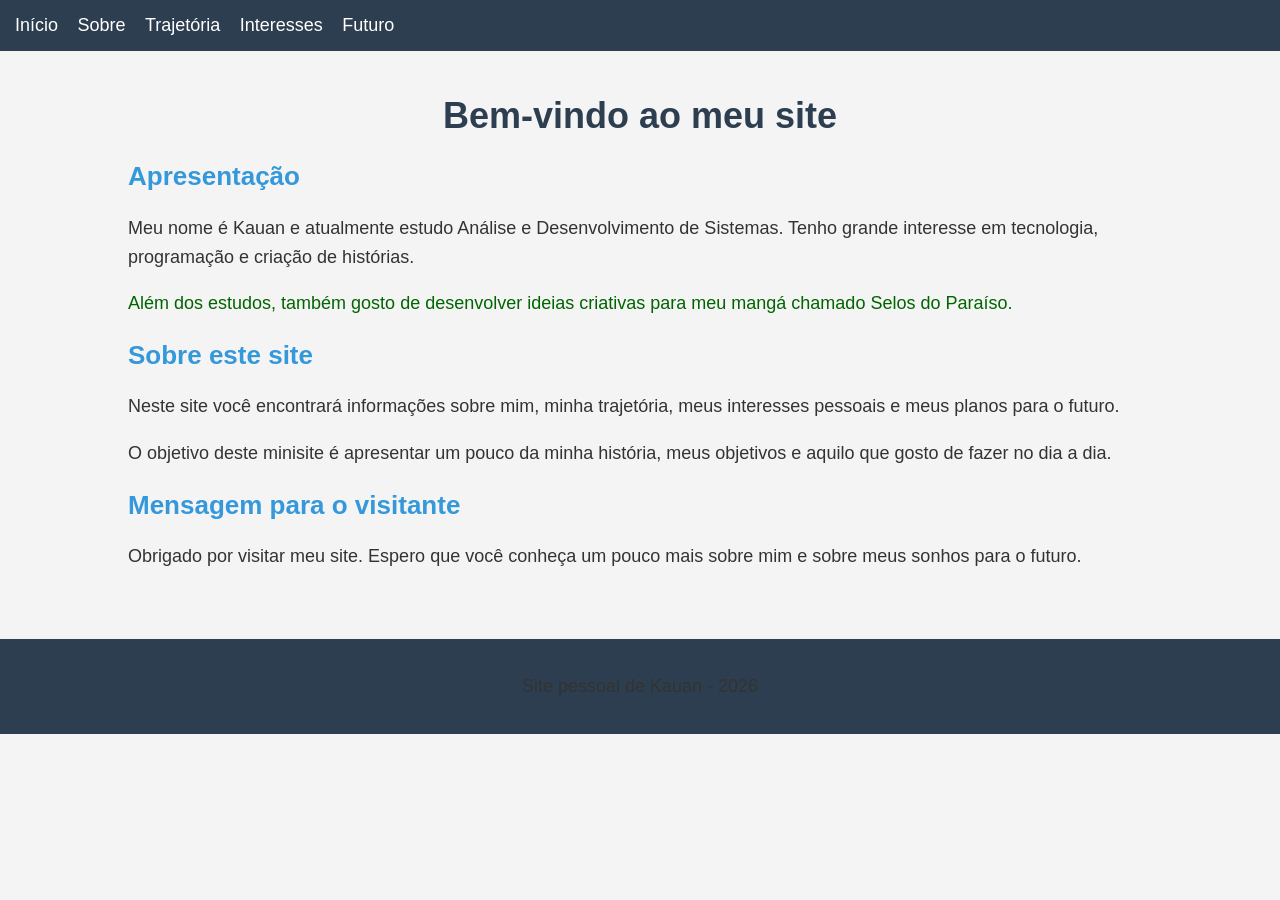
<file: index.html>
<!DOCTYPE html>
<html lang="pt-BR">
<head>
    <meta charset="UTF-8">

    <meta name="viewport" content="width=device-width, initial-scale=1.0">

    <title>Bem-vindo ao meu site</title>

    <link rel="stylesheet" href="style.css">

    <style>
        h1{
            text-align: center;
        }
    </style>

</head>

<body>

    <div class="menu">

        <a href="index.html">Início</a>

        <a href="sobre.html">Sobre</a>

        <a href="trajetoria.html">Trajetória</a>

        <a href="interesses.html">Interesses</a>

        <a href="futuro.html">Futuro</a>

    </div>

    <div class="container">

        <h1>Bem-vindo ao meu site</h1>

        <h2>Apresentação</h2>

        <p>
            Meu nome é Kauan e atualmente estudo Análise e Desenvolvimento de Sistemas.
            Tenho grande interesse em tecnologia, programação e criação de histórias.
        </p>

        <p style="color: darkgreen;">
            Além dos estudos, também gosto de desenvolver ideias criativas para meu mangá
            chamado Selos do Paraíso.
        </p>

        <h2>Sobre este site</h2>

        <p>
            Neste site você encontrará informações sobre mim, minha trajetória,
            meus interesses pessoais e meus planos para o futuro.
        </p>

        <p>
            O objetivo deste minisite é apresentar um pouco da minha história,
            meus objetivos e aquilo que gosto de fazer no dia a dia.
        </p>

        <h2>Mensagem para o visitante</h2>

        <p>
            Obrigado por visitar meu site. Espero que você conheça um pouco mais sobre mim
            e sobre meus sonhos para o futuro.
        </p>

    </div>

    <footer>

        <p>Site pessoal de Kauan - 2026</p>

    </footer>

</body>
</html>
</file>
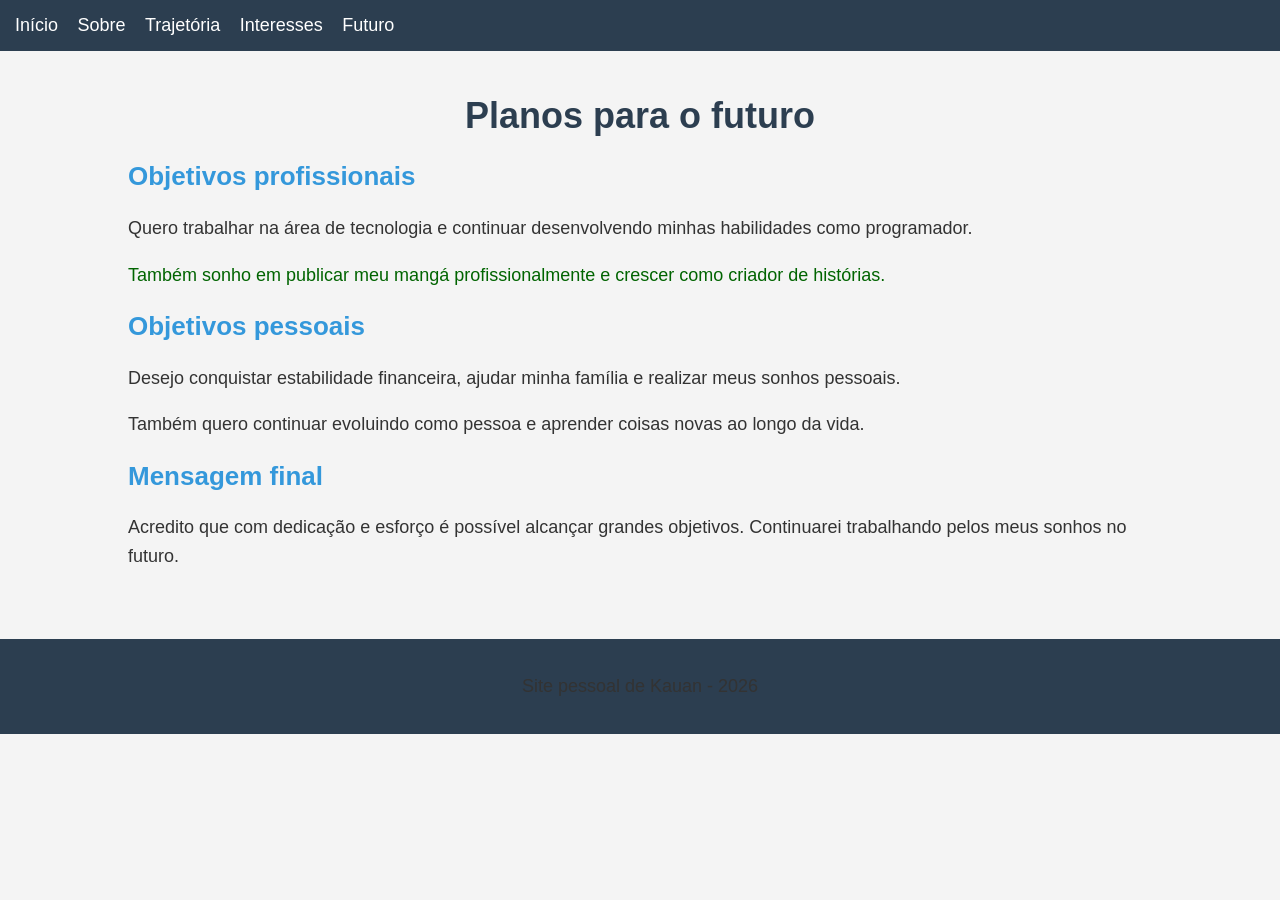
<file: futuro.html>
<!DOCTYPE html>
<html lang="pt-BR">
<head>

    <meta charset="UTF-8">

    <meta name="viewport" content="width=device-width, initial-scale=1.0">

    <title>Planos para o futuro</title>

    <link rel="stylesheet" href="style.css">

    <style>
        h1{
            text-align: center;
        }
    </style>

</head>

<body>

    <div class="menu">

        <a href="index.html">Início</a>

        <a href="sobre.html">Sobre</a>

        <a href="trajetoria.html">Trajetória</a>

        <a href="interesses.html">Interesses</a>

        <a href="futuro.html">Futuro</a>

    </div>

    <div class="container">

        <h1>Planos para o futuro</h1>

        <h2>Objetivos profissionais</h2>

        <p>
            Quero trabalhar na área de tecnologia e continuar desenvolvendo minhas
            habilidades como programador.
        </p>

        <p style="color: darkgreen;">
            Também sonho em publicar meu mangá profissionalmente e crescer como criador
            de histórias.
        </p>

        <h2>Objetivos pessoais</h2>

        <p>
            Desejo conquistar estabilidade financeira, ajudar minha família
            e realizar meus sonhos pessoais.
        </p>

        <p>
            Também quero continuar evoluindo como pessoa e aprender coisas novas
            ao longo da vida.
        </p>

        <h2>Mensagem final</h2>

        <p>
            Acredito que com dedicação e esforço é possível alcançar grandes objetivos.
            Continuarei trabalhando pelos meus sonhos no futuro.
        </p>

    </div>

    <footer>

        <p>Site pessoal de Kauan - 2026</p>

    </footer>

</body>
</html>
</file>
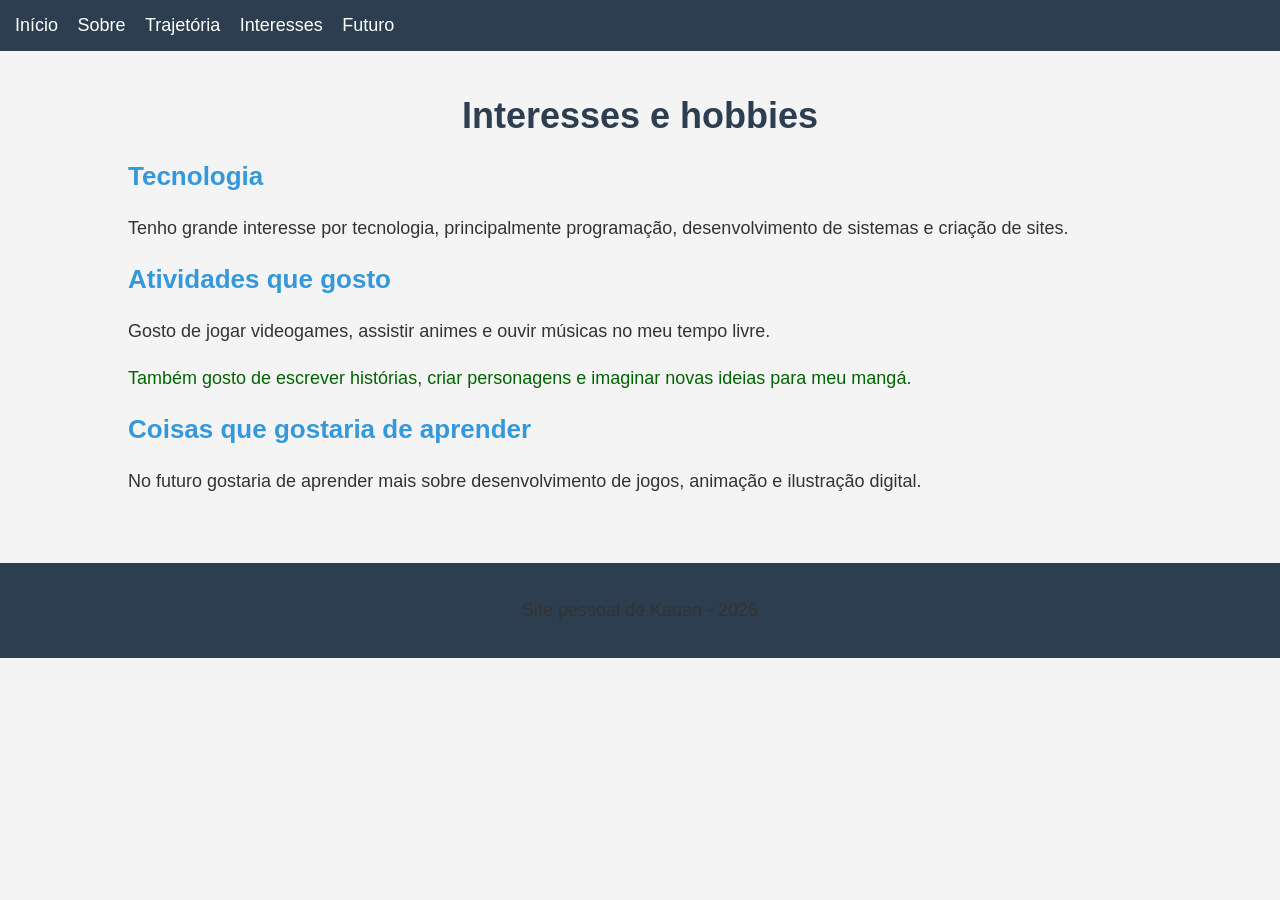
<file: interesses.html>
<!DOCTYPE html>
<html lang="pt-BR">
<head>

    <meta charset="UTF-8">

    <meta name="viewport" content="width=device-width, initial-scale=1.0">

    <title>Interesses e hobbies</title>

    <link rel="stylesheet" href="style.css">

    <style>
        h1{
            text-align: center;
        }
    </style>

</head>

<body>

    <div class="menu">

        <a href="index.html">Início</a>

        <a href="sobre.html">Sobre</a>

        <a href="trajetoria.html">Trajetória</a>

        <a href="interesses.html">Interesses</a>

        <a href="futuro.html">Futuro</a>

    </div>

    <div class="container">

        <h1>Interesses e hobbies</h1>

        <h2>Tecnologia</h2>

        <p>
            Tenho grande interesse por tecnologia, principalmente programação,
            desenvolvimento de sistemas e criação de sites.
        </p>

        <h2>Atividades que gosto</h2>

        <p>
            Gosto de jogar videogames, assistir animes e ouvir músicas no meu tempo livre.
        </p>

        <p style="color: darkgreen;">
            Também gosto de escrever histórias, criar personagens e imaginar novas ideias
            para meu mangá.
        </p>

        <h2>Coisas que gostaria de aprender</h2>

        <p>
            No futuro gostaria de aprender mais sobre desenvolvimento de jogos,
            animação e ilustração digital.
        </p>

    </div>

    <footer>

        <p>Site pessoal de Kauan - 2026</p>

    </footer>

</body>
</html>
</file>
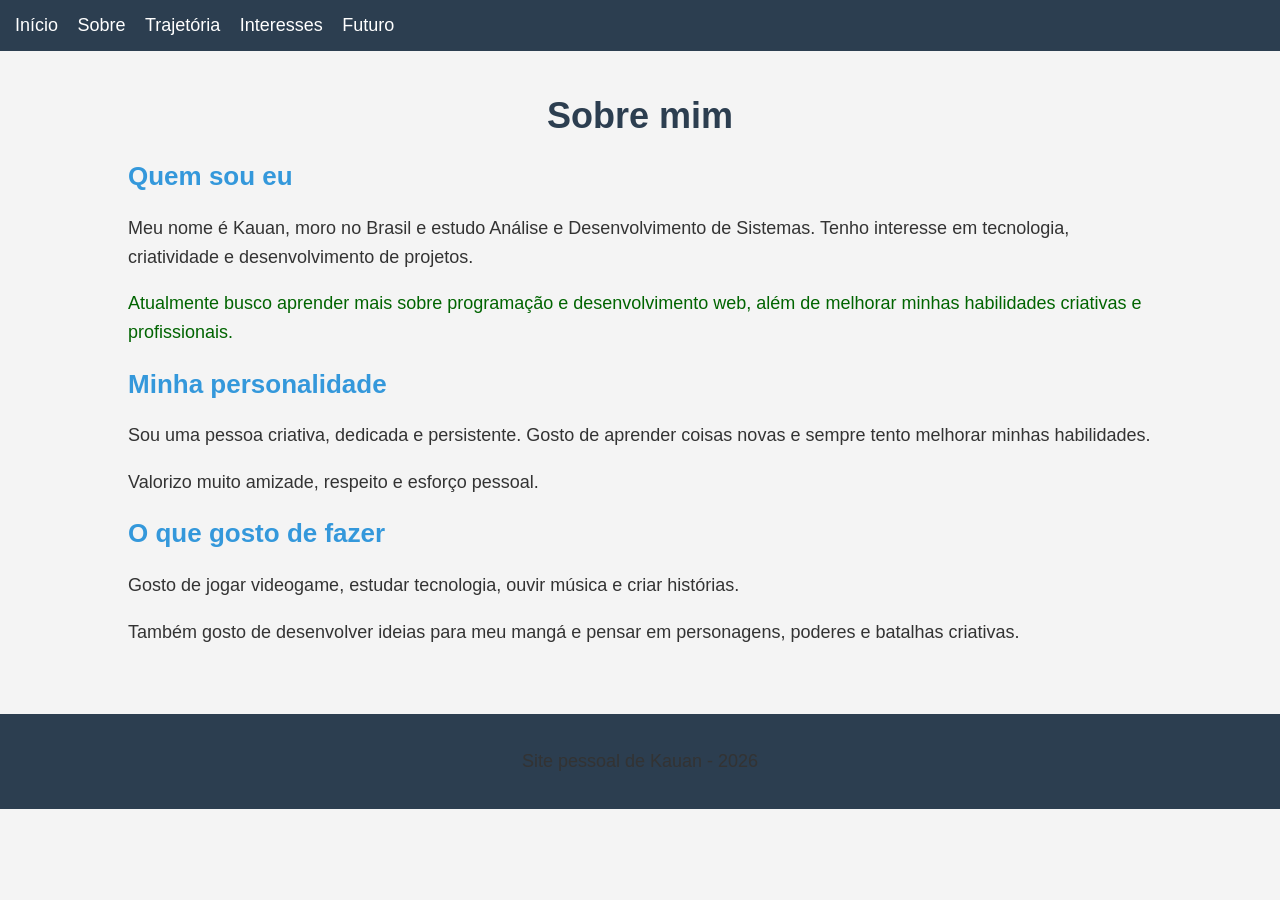
<file: sobre.html>
<!DOCTYPE html>
<html lang="pt-BR">
<head>

    <meta charset="UTF-8">

    <meta name="viewport" content="width=device-width, initial-scale=1.0">

    <title>Sobre mim</title>

    <link rel="stylesheet" href="style.css">

    <style>
        h1{
            text-align: center;
        }
    </style>

</head>

<body>

    <div class="menu">

        <a href="index.html">Início</a>

        <a href="sobre.html">Sobre</a>

        <a href="trajetoria.html">Trajetória</a>

        <a href="interesses.html">Interesses</a>

        <a href="futuro.html">Futuro</a>

    </div>

    <div class="container">

        <h1>Sobre mim</h1>

        <h2>Quem sou eu</h2>

        <p>
            Meu nome é Kauan, moro no Brasil e estudo Análise e Desenvolvimento de Sistemas.
            Tenho interesse em tecnologia, criatividade e desenvolvimento de projetos.
        </p>

        <p style="color: darkgreen;">
            Atualmente busco aprender mais sobre programação e desenvolvimento web,
            além de melhorar minhas habilidades criativas e profissionais.
        </p>

        <h2>Minha personalidade</h2>

        <p>
            Sou uma pessoa criativa, dedicada e persistente. Gosto de aprender coisas novas
            e sempre tento melhorar minhas habilidades.
        </p>

        <p>
            Valorizo muito amizade, respeito e esforço pessoal.
        </p>

        <h2>O que gosto de fazer</h2>

        <p>
            Gosto de jogar videogame, estudar tecnologia, ouvir música e criar histórias.
        </p>

        <p>
            Também gosto de desenvolver ideias para meu mangá e pensar em personagens,
            poderes e batalhas criativas.
        </p>

    </div>

    <footer>

        <p>Site pessoal de Kauan - 2026</p>

    </footer>

</body>
</html>
</file>
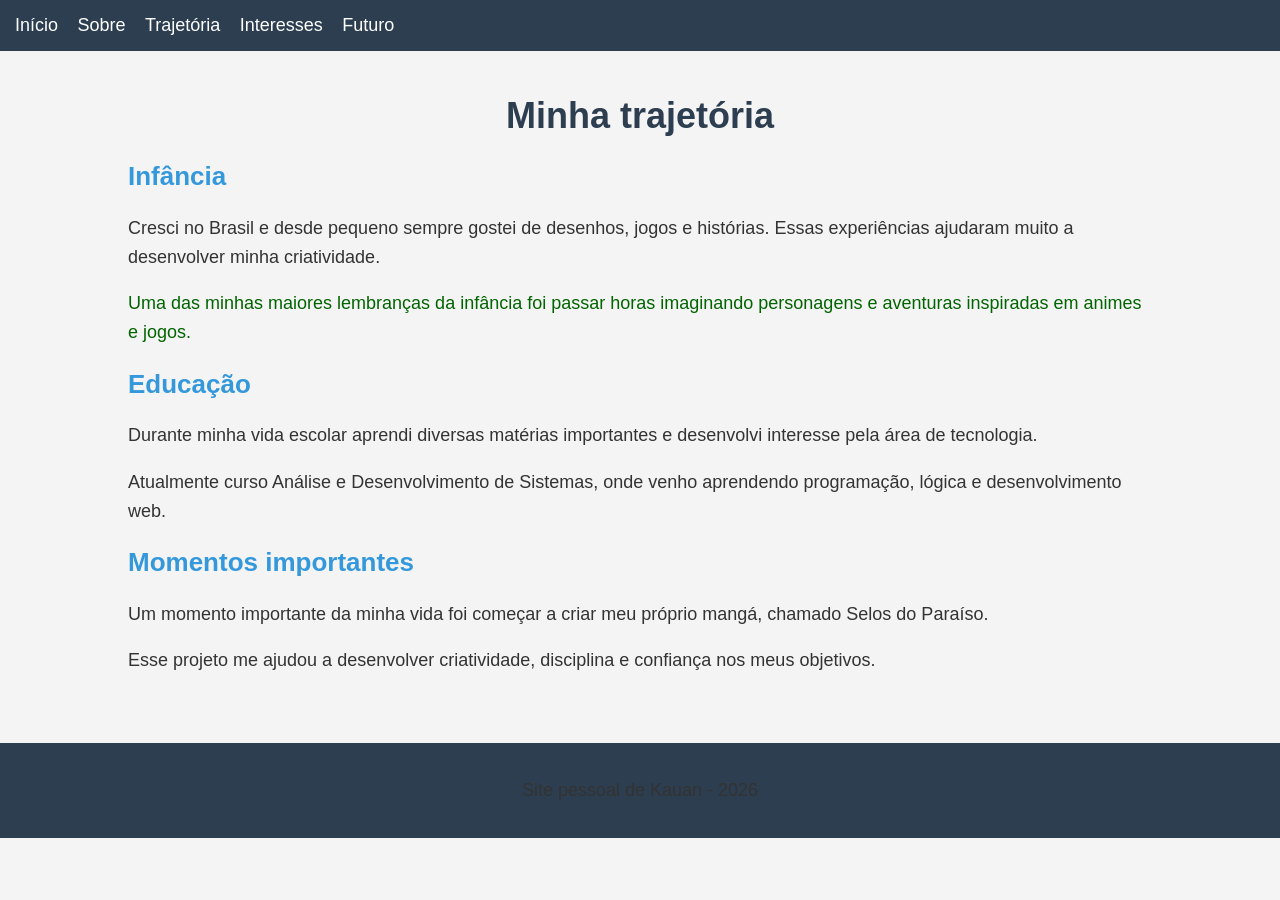
<file: trajetoria.html>
<!DOCTYPE html>
<html lang="pt-BR">
<head>

    <meta charset="UTF-8">

    <meta name="viewport" content="width=device-width, initial-scale=1.0">

    <title>Minha trajetória</title>

    <link rel="stylesheet" href="style.css">

    <style>
        h1{
            text-align: center;
        }
    </style>

</head>

<body>

    <div class="menu">

        <a href="index.html">Início</a>

        <a href="sobre.html">Sobre</a>

        <a href="trajetoria.html">Trajetória</a>

        <a href="interesses.html">Interesses</a>

        <a href="futuro.html">Futuro</a>

    </div>

    <div class="container">

        <h1>Minha trajetória</h1>

        <h2>Infância</h2>

        <p>
            Cresci no Brasil e desde pequeno sempre gostei de desenhos, jogos e histórias.
            Essas experiências ajudaram muito a desenvolver minha criatividade.
        </p>

        <p style="color: darkgreen;">
            Uma das minhas maiores lembranças da infância foi passar horas imaginando
            personagens e aventuras inspiradas em animes e jogos.
        </p>

        <h2>Educação</h2>

        <p>
            Durante minha vida escolar aprendi diversas matérias importantes e desenvolvi
            interesse pela área de tecnologia.
        </p>

        <p>
            Atualmente curso Análise e Desenvolvimento de Sistemas, onde venho aprendendo
            programação, lógica e desenvolvimento web.
        </p>

        <h2>Momentos importantes</h2>

        <p>
            Um momento importante da minha vida foi começar a criar meu próprio mangá,
            chamado Selos do Paraíso.
        </p>

        <p>
            Esse projeto me ajudou a desenvolver criatividade, disciplina e confiança
            nos meus objetivos.
        </p>

    </div>

    <footer>

        <p>Site pessoal de Kauan - 2026</p>

    </footer>

</body>
</html>
</file>
<file: style.css>
body{
    font-family: Arial, sans-serif;
    background-color: #f4f4f4;
    margin: 0;
    padding: 0;
}

.container{
    width: 80%;
    margin: auto;
    padding: 20px;
}

.menu{
    background-color: #2c3e50;
    padding: 15px;
}

.menu a{
    color: white;
    text-decoration: none;
    margin-right: 15px;
    font-size: 18px;
}

h1{
    color: #2c3e50;
    font-size: 36px;
}

h2{
    color: #3498db;
    font-size: 26px;
}

p{
    font-size: 18px;
    color: #333;
    line-height: 1.6;
}

footer{
    background-color: #2c3e50;
    color: white;
    text-align: center;
    padding: 15px;
    margin-top: 30px;
}
</file>
